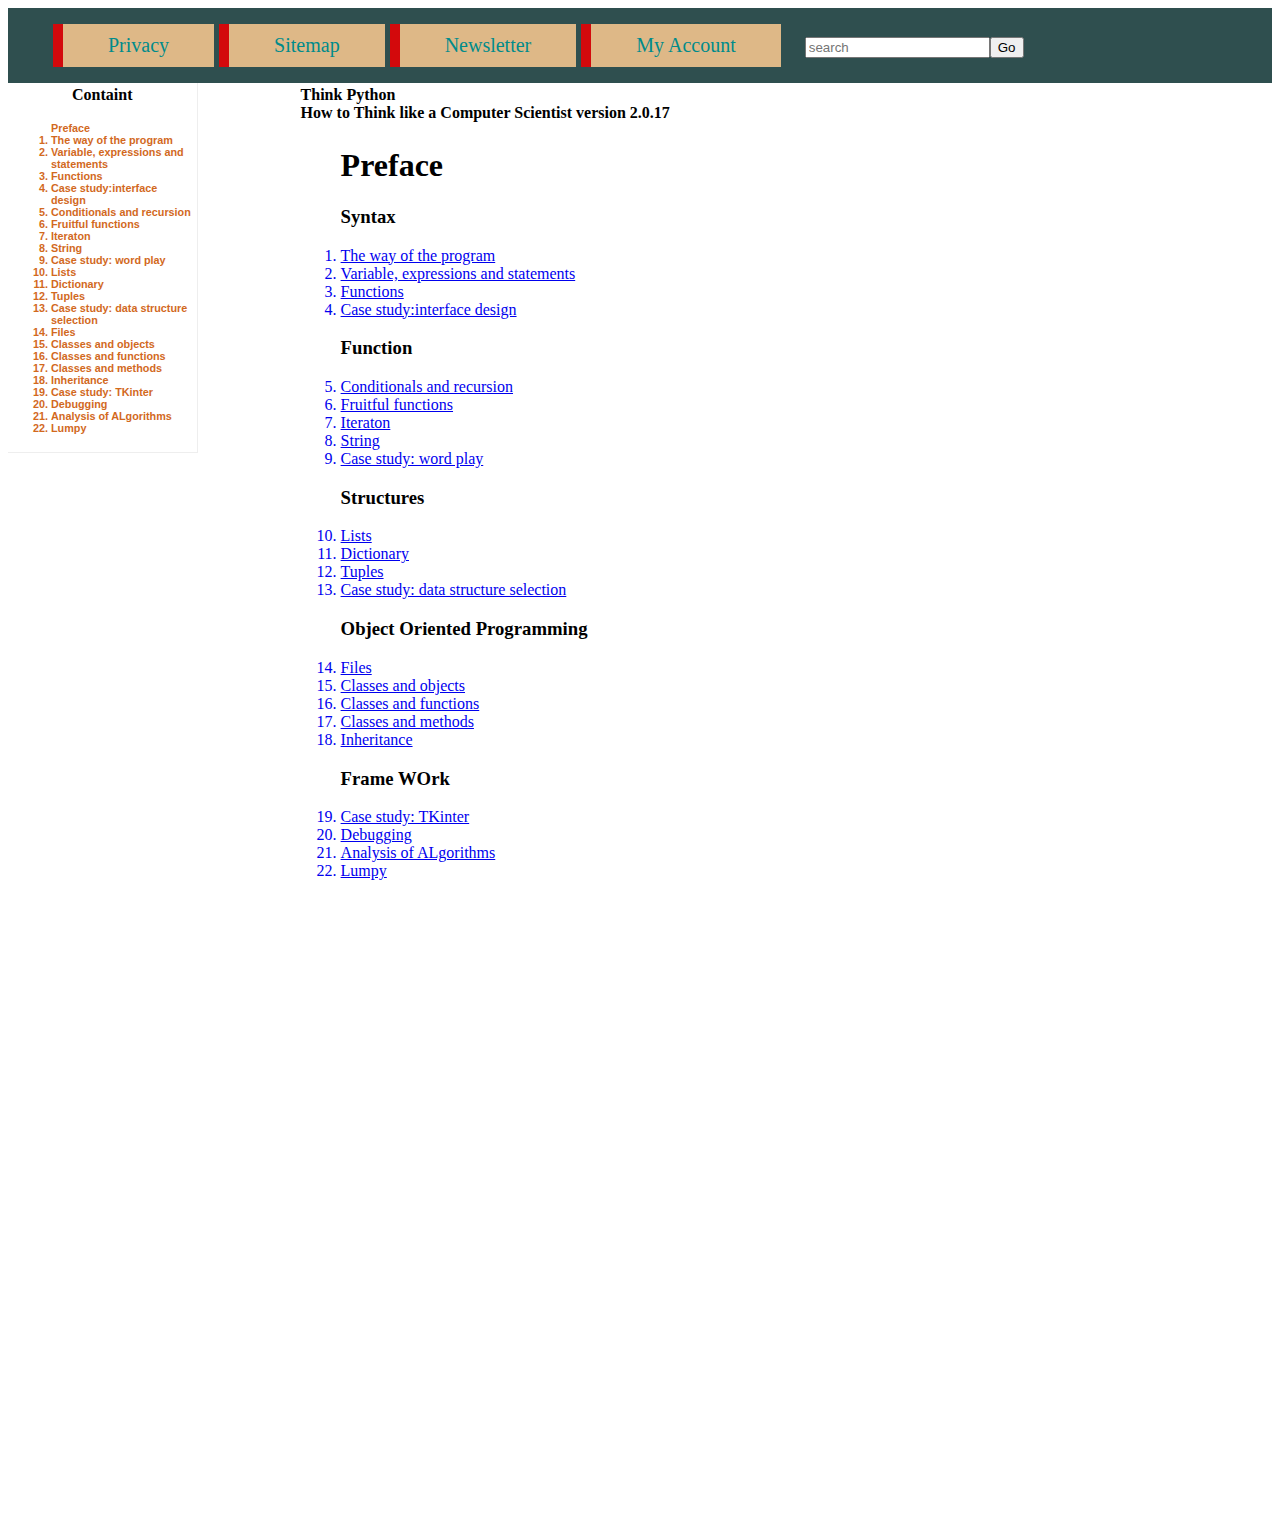
<file: index.html>
<!DOCTYPE html>
<html>
    <head>
			<title> Think Python</title>
		<meta name="viewport" content="width=device-width, initial-scale =1.0">
		<link rel="stylesheet" href="style1.css">
		<nav class="navigation">

			<ul>

				<li><a href="#"><span>Privacy</span></a></li>

				<li><a href="#"><span>Sitemap</span></a></li>

				<li><a href="#"><span>Newsletter</span></a></li>

				<li class="account"><a href="#"><span>My Account</span></a></li>

			</ul>
			
			<form>
				<input type="text" placeholder="search">
				<button>Go</button>
			</form>

		</nav>


	</head>
	<body id="body">
		<table id="table1">
					<th>
						Containt
					</th>
					
				<tr>
					<td class="sidebar">
						<ol>
							<a href=Preface.html ><h4>Preface</ h4></a>
							<a  href= #><li>The way of the program</li></a>
							<a href= #><li>Variable, expressions and statements</li></a>
							<a href= #><li>Functions</li></a>
							<a href= #><li>Case study:interface design</li></a>
							<a href= #><li>Conditionals and recursion</li></a>
							<a href= #><li>Fruitful functions</li></a>
							<a href= #><li>Iteraton</li></a>
							<a href= #><li>String</li></a>
							<a href= #><li>Case study: word play</li></a>
							<a href= #><li>Lists</li></a>
							<a href= #><li>Dictionary</li></a>
							<a href= #><li>Tuples</li></a>
							<a href= #><li>Case study: data structure selection</li></a>
							<a href= #><li>Files</li></a>
							<a href= #><li>Classes and objects</li></a>
							<a href= #><li>Classes and functions</li></a>
							<a href= #><li>Classes and methods</li></a>
							<a href= #><li>Inheritance</li></a>
							<a href= #><li>Case study: TKinter</li></a>
							<a href= #><li>Debugging</li></a>
							<a href= #><li>Analysis of ALgorithms</li></a>
							<a href= #><li>Lumpy</li></a>
						</ol>
					</td>
			    </tr>
			</table>
			<table id="tabele2">
				<th>
					Think Python <br>
						How to Think like a Computer Scientist   version 2.0.17
				</th>
				<tr>
					<td>
						<ol>
							<h1>Preface</h1>
							<h3>Syntax</h3>
							<a  href= #><li>The way of the program</li></a>
							<a href= #><li>Variable, expressions and statements</li></a>
							<a href= #><li>Functions</li></a>
							<a href= #><li>Case study:interface design</li></a>
							<h3>Function </h3>
							<a href= #><li>Conditionals and recursion</li></a>
							<a href= #><li>Fruitful functions</li></a>
							<a href= #><li>Iteraton</li></a>
							<a href= #><li>String</li></a>
							<a href= #><li>Case study: word play</li></a>
							<h3>Structures</h3>
							<a href= #><li>Lists</li></a>
							<a href= #><li>Dictionary</li></a>
							<a href= #><li>Tuples</li></a>
							<a href= #><li>Case study: data structure selection</li></a>
							<h3>Object Oriented Programming</h3>
							<a href= #><li>Files</li></a>
							<a href= #><li>Classes and objects</li></a>
							<a href= #><li>Classes and functions</li></a>
							<a href= #><li>Classes and methods</li></a>
							<a href= #><li>Inheritance</li></a>
							<h3>Frame WOrk</h3>
							<a href= #><li>Case study: TKinter</li></a>
							<a href= #><li>Debugging</li></a>
							<a href= #><li>Analysis of ALgorithms</li></a>
							<a href= #><li>Lumpy</li></a>
						</ol>
					</td>
				</tr>
				<tr>
					<td></td>
					<td></td>
				</tr>
		</table>
	</body>
</html>
</file>
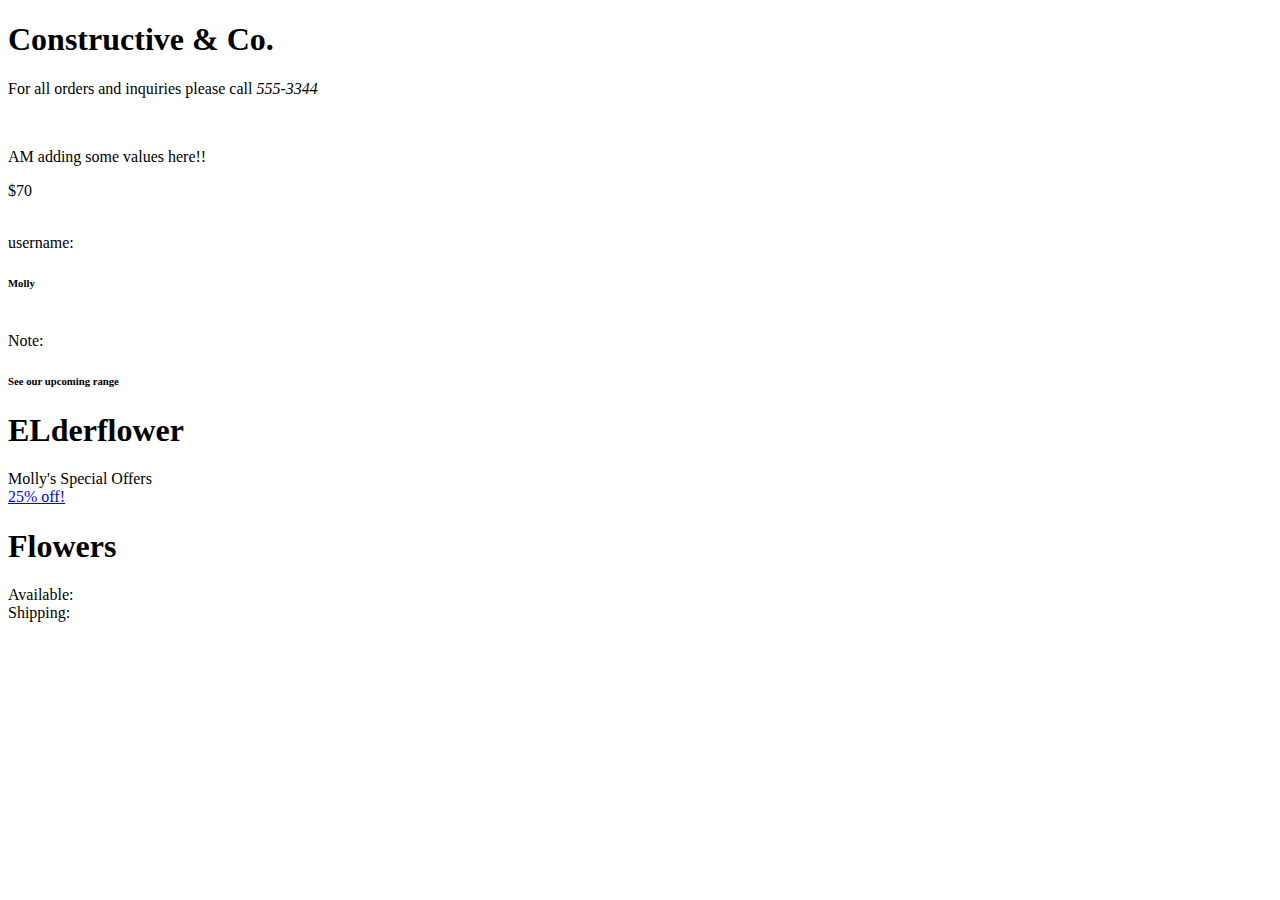
<file: dreamWave/index.html>
<!DOCTYPE html>
<html>
<head>
<meta charset="utf-8">
<title>welcome</title>
</head>

<body>
	<h1>Constructive &amp; Co.</h1>
	<p>For all orders and inquiries please call
	<em>555-3344</em></p>
	
	
	<br>
	<p>AM adding some values here!!</p>
	<div id="cost"> Cost: $5 per title</div>
	
	<br>
	<p>username: <h6 id="name">man</h6><br>
	Note: <h6 id="note"></h6></p>
	
	<h1>ELderflower</h1>
	<div id="content1">
		<div id="title">Special Offers</div>
		<div id="sign">Sign-up to receive personalized offers</div>
	</div>
	
	<h1>Flowers</h1>
	<div id="content_2">
		<div class="message">Available:
			<span id="stock"></span>
		</div>
		<div class="message">Shipping:
			<span id="shipping"></span>
		</div>	
	</div>
	
</body>
<script src="js/dateTime.js"></script>
<script src="js/variable.js"></script>
</html>
</file>
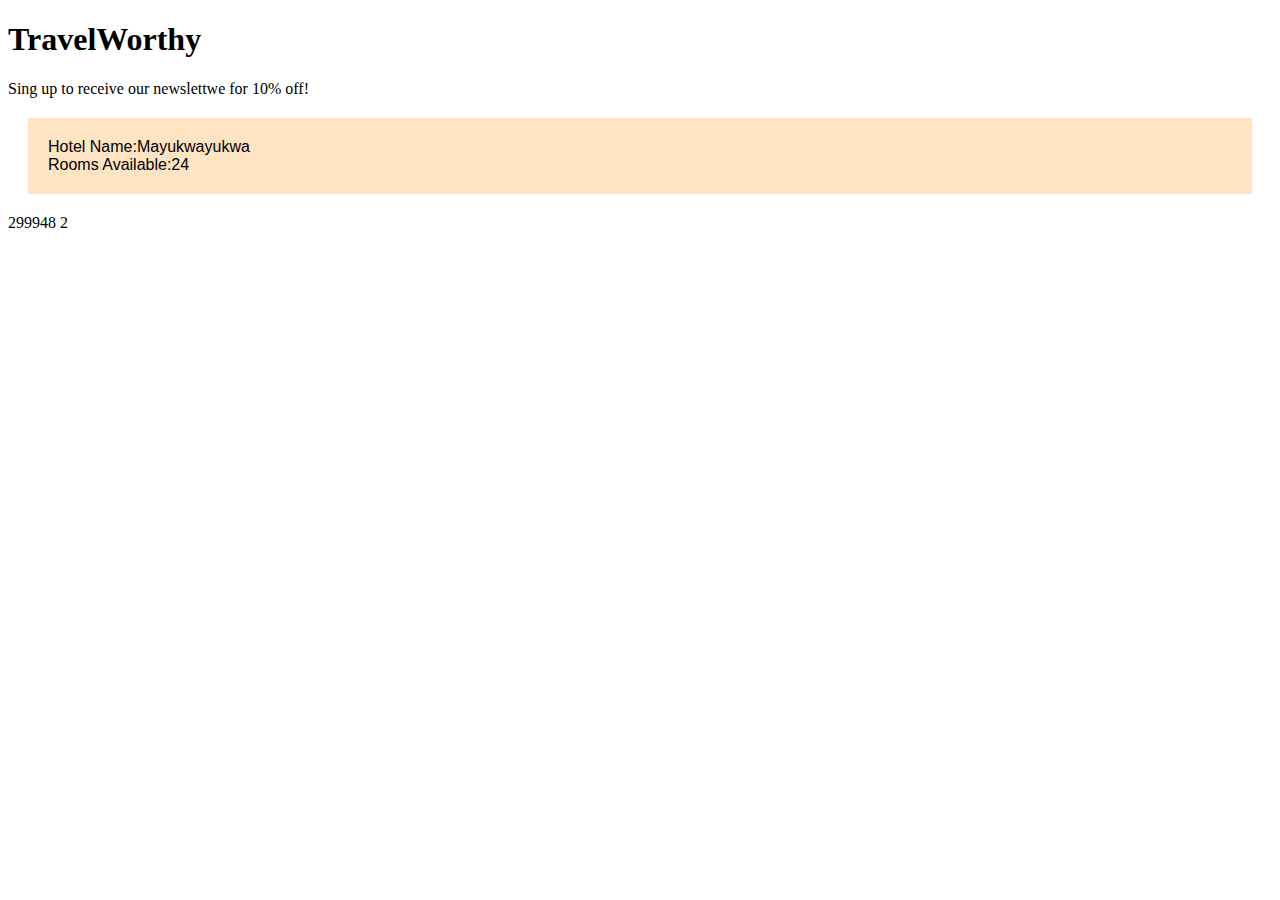
<file: dreamWave/basicFunction.html>
<!doctype html>
<html>
<head>
<meta charset="utf-8">
<title>Basic Function</title>
</head>

<body>
	<h1>TravelWorthy</h1>
	<div id="message">Welcome to our site!</div>
	
	<div style="background-color: bisque; margin: 20px; padding:20px; text-align:left; width: 100; align-content: center; font-size: 24; font-family: Gotham, 'Helvetica Neue', Helvetica, Arial, 'sans-serif; " id="hotel">
		Hotel Name:<span id="hotelName">None</span><br />
		Rooms Available:<pan id="roomsFree">null</pan>
	</div>
	
	<script src="js/basic-function.js"></script>
	<script src="js/objects.js"></script>
</body>
</html>
</file>
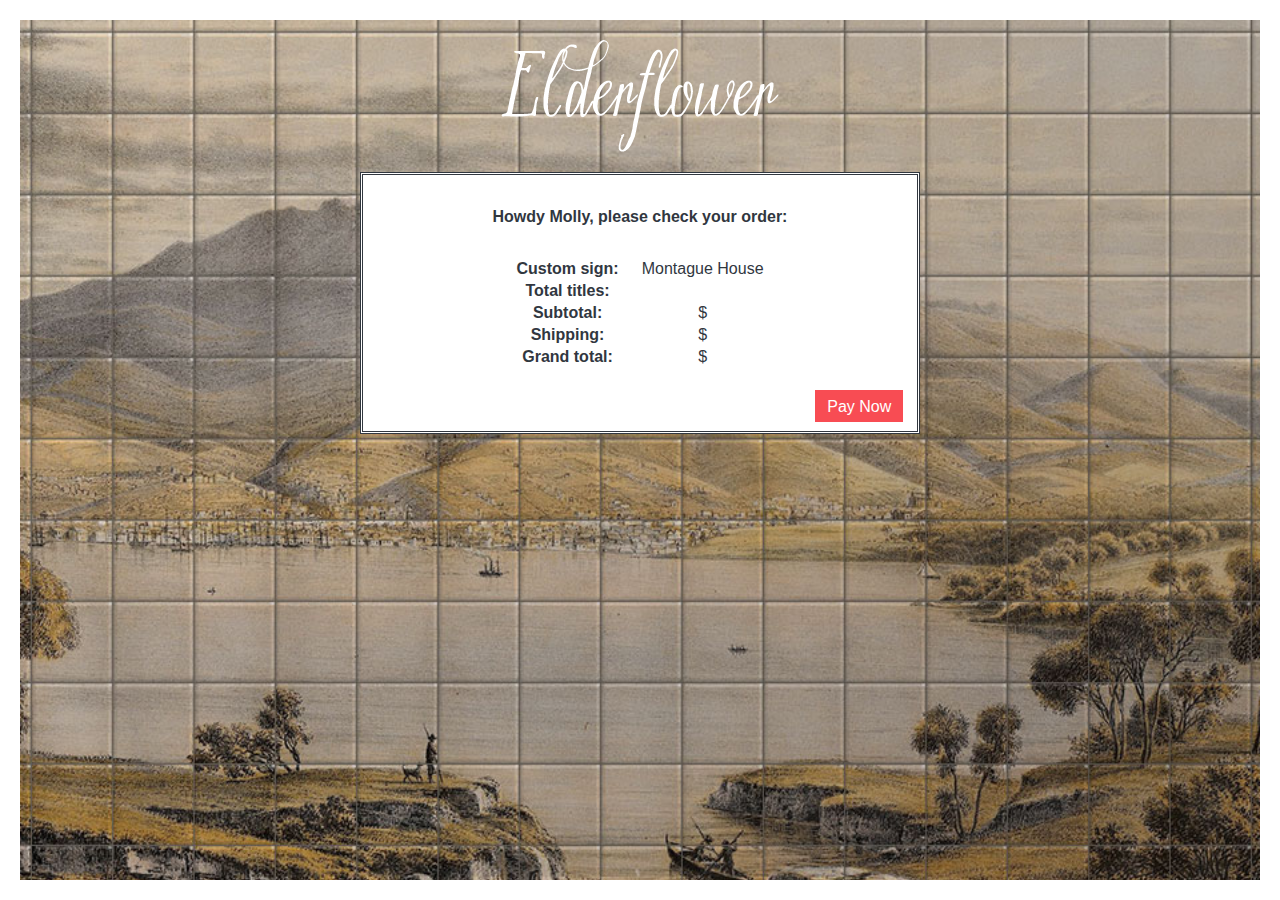
<file: dreamWave/basicJavaScriptExample.html>
<!doctype html>
<html>
<head>
	<meta charset="utf-8">
	<title>Basic JavaScript Instructions </title>
	<link rel="stylesheet" href="css/c02.css" />
</head>

<body>
	<h1>Elderflower</h1>
	<di id="content">
		<div id="greeting" class="message">Hello!</div>
		<table>
			<tr>
				<td>Custom sign: </td>
				<td id="userSign"></td>
			</tr>
			<tr>
				<td>Total titles: </td>
				<td id="titles"></td>
			</tr>
			<tr>
				<td>Subtotal: </td>
				<td id="subTotal">$</td>
			</tr>
			<tr>
				<td>Shipping: </td>
				<td id="shipping">$</td>
			</tr>
			<tr>
				<td>Grand total: </td>
				<td id="grandTotal">$</td>
			</tr>			
		</table>
		<a href="#" class="action">Pay Now</a>
	</di>
</body>
<script src="js/example.js"></script>
</html>
</file>
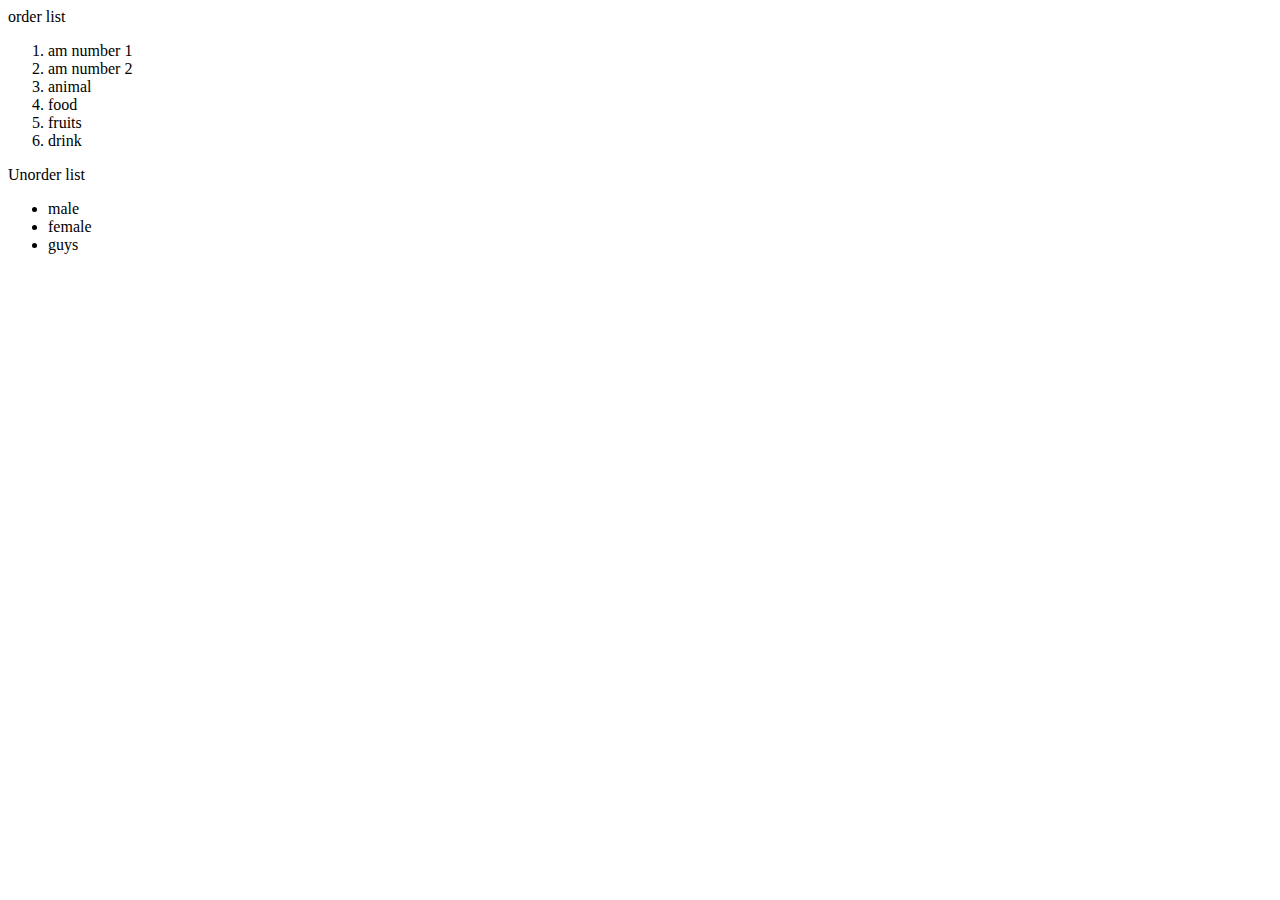
<file: Jogging Css/bullet.html>
<!doctype html>
<html>
	<head>
		<title>Bullet</title>
	</head>
	<body>
		order list
		
		<ol>
			<li>am number 1</li>
			<li>am number 2</li>
			<li>animal</li>
			<li>food</li>
			<li>fruits</li>
			<li>drink</li>
		</ol>
		
		Unorder list
		<ul>
			<li>male</li>
			<li>female</li>
			<li>guys</li>
		</ul>
	</body>
	
</html>
</file>
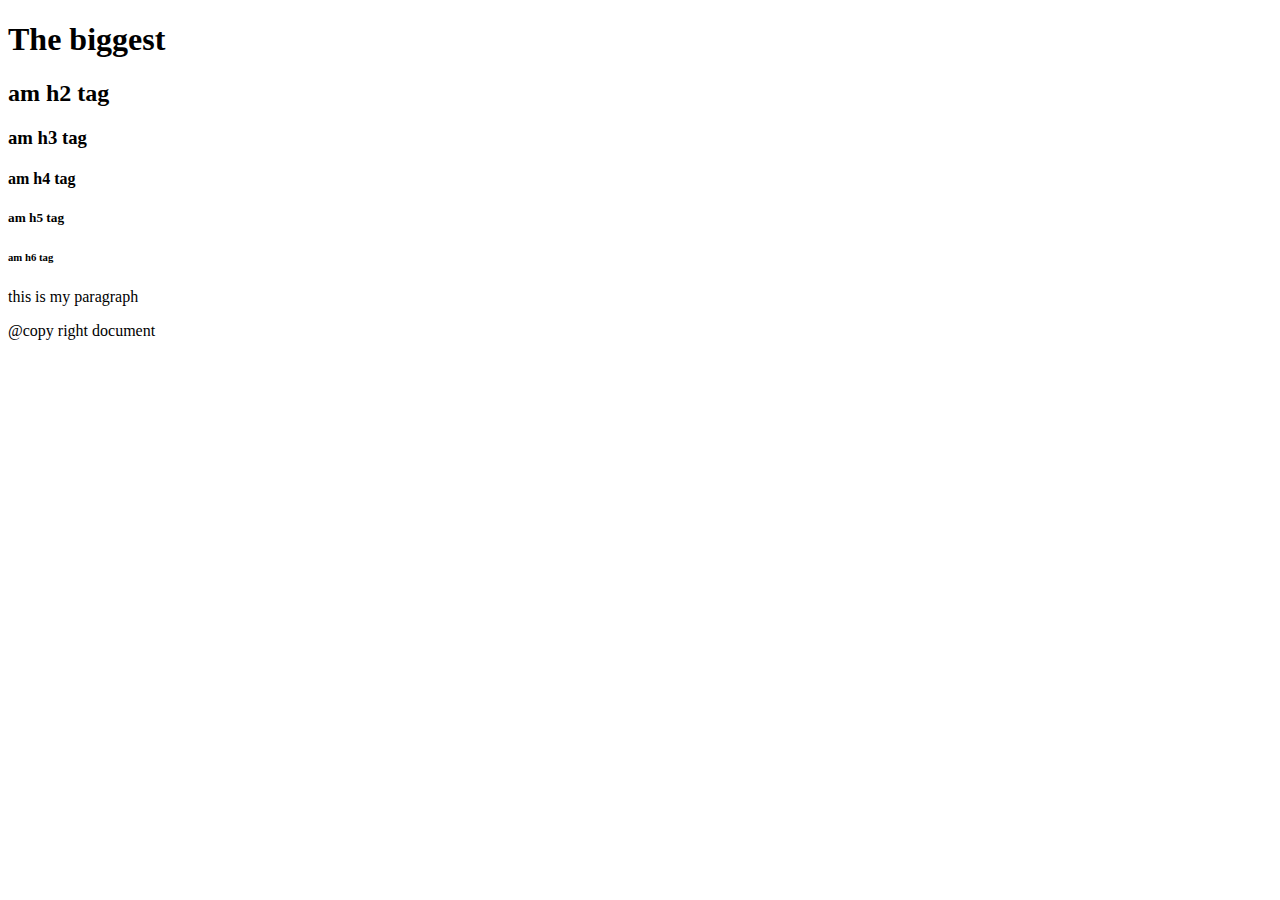
<file: Jogging Css/examp.html>
<!doctype html>
<html>
	<head>
		<title>Web Application</title>
	</head>
	<body>
			<h1>The biggest</h1>
			<h2>am h2 tag</h2>
			<h3>am h3 tag</h3>
			<h4>am h4 tag</h4>
			<h5>am h5 tag</h5>
			<h6>am h6 tag</h6>
			
			<p>this is my paragraph</p>
	</body>
	<footer>@copy right document</footer>
</html>
</file>
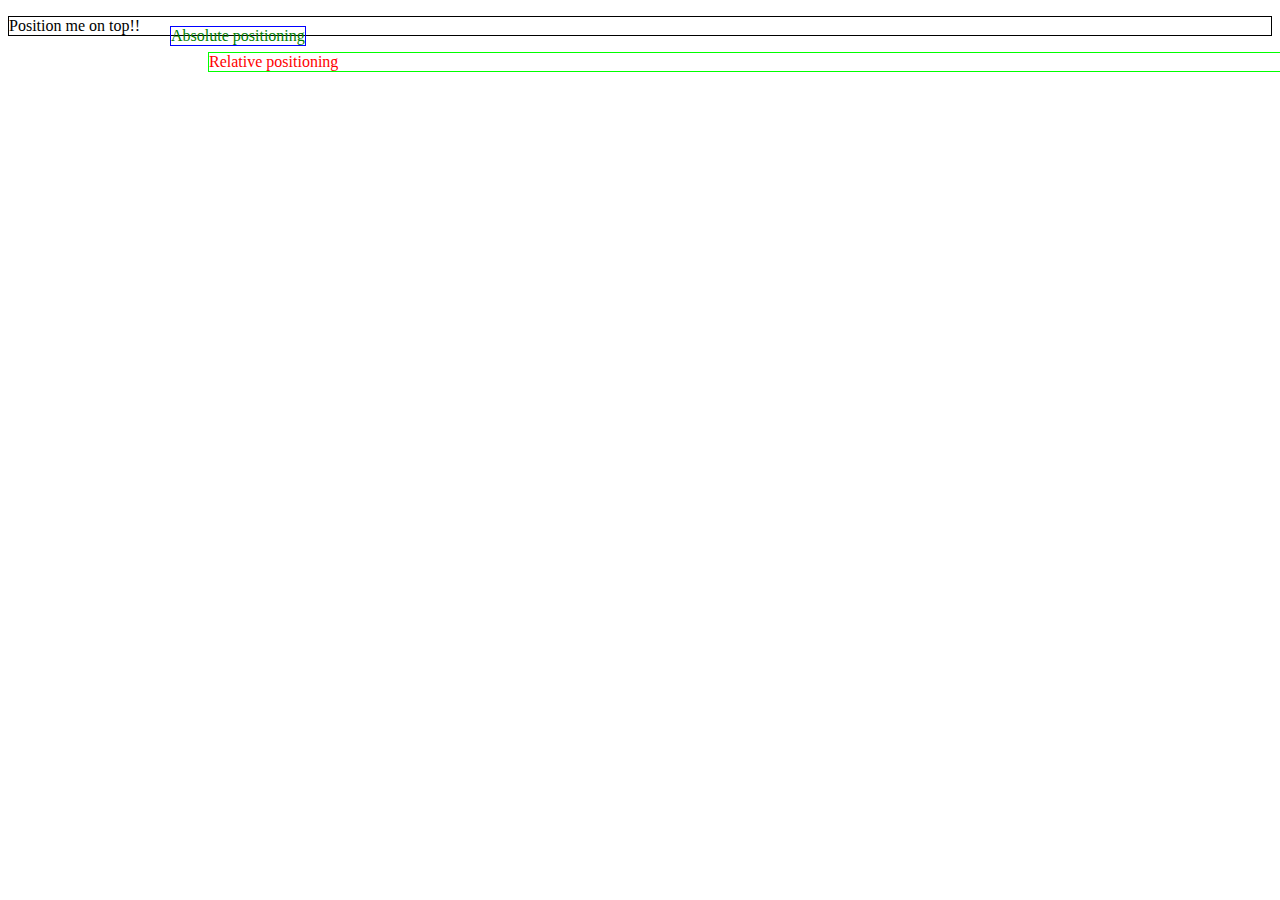
<file: Jogging Css/Position.html>
<!DOCTYPE html>
<html>
	<head>
		<title>Position</title>
		<style>
			.position{
				position: static;
				left:250px;
				color: black;
				border:1px solid black;
			}
			.relative{
				position: relative;
				color: red;
				top:0px;
				left: 200px;
				border:1px solid lime;
			}
			.absolute{
				position: absolute;
				top:10px;
				left:170px;
				color: green;
				border:1px solid blue;
			}
			p{
				color: blue;
			}
		</style>
	</head>
	
	<body>
		<P class="position">Position me on top!!</P>
		<p class="relative">Relative positioning</p>
		<p class="absolute">Absolute positioning</p>
	</body>
</html>
</file>
<file: style1.css>
@charset "utf-8";
/* CSS Document */
.navigation{
	background-color:darkslategrey;
	
}
.navigation ul{
	list-style: none;
	display: inline-flex;
	flex-wrap:wrap;
}

.navigation ul li{
	margin-left: 5px;
	border: 1px solid thin;
	border-left:10px solid #D3090C;
	background-color: burlywood;
	text-align:center;
	padding: 10px;
	
}
.navigation ul a{
	text-decoration: none;
	margin: 35px;
	font-size: 20px;
	font-family: Cambria, "Hoefler Text", "Liberation Serif", Times, "Times New Roman", "serif";
	color:darkcyan;
}

.navigation ul li:hover{
	background-color: darkturquoise;
	border-left:10px solid #14EC55;
	color:azure;
}

.navigation form{
	display: inline-flex;
	flex-wrap: wrap;
	padding: 20px;
}


#tabele2{
	margin: 0px auto 0px 10px;
	padding-left: 100px;
	float:center;
	text-align:left
}
#table1{
	max-width: 15%;
	float:left;
	border-right: 1px groove;
	border-bottom: 1px groove;
}
#body{
	height: 1500px;
}

.sidebar{
	font-size: 10.8px;
	font-family: Sans-serif;
}

.sidebar ol a{
	text-decoration: none;
	color:chocolate;
}

.sidebar ol a:hover{
	text-decoration: underline;
	color:#0F0303;
}

#center{
	margin: 50px;
	padding:0 50px 0 50px;
	width:500px;
}
</file>
<file: dreamWave/css/c02.css>
html {
    height: 100%;}

body {
    background-color: #b6a996;
    background: url('../images/hobart.jpg') no-repeat center center fixed;
    -webkit-background-size: cover;
    -moz-background-size: cover;
    -o-background-size: cover;
    background-size: cover;
    font-family: helvetica, arial, sans-serif;
    font-size: 100%;
    margin: 0;
    padding: 0;
    text-align: center;
    min-height: 100%;}

#content {
    background-color: #fff;
    border: 3px double #31373f;
    color: #31373f;
    display: inline-block;
    padding: 30px 50px;
    margin: 20px auto 50px auto;
    max-width: 580px;
    min-height: 4em;
    overflow: auto;
    text-align: center;}

h1, h2 {
    text-indent: 100%;
    white-space: nowrap;
    overflow: hidden;}

h1 {
    width: 278px;
    height: 112px;
    margin: 0 auto 0 auto;
    padding-top: 40px;
    background: url('../images/elderflower-logo.png') no-repeat bottom center;}

h2 {
    width: 286px;
    height: 18px;
    margin: 0 auto 20px auto;
    background: url('../images/custom-sign.png') no-repeat center center;}

#title {
    font-size: 120%;
    font-weight: bold;}

#cost, .action {
    background-color: #f84c53;
    color: #fff;
    width: auto;
    height: 1em;
    padding: 0.5em 0.75em;
    float: right;}
#cost {
    position: relative;
    top: 1em;
    right: 2em;}
.action {
    position: relative;
    top: 1.3em;
    right: -2.3em;}

#note {
    background-color: #31373f; 
    border-radius: 0.5em;
    color: #e3bb5a;
    padding: 0.5em 1em;
    margin-top: 1em;
    text-transform: uppercase;
    display: inline-block;}

a {
    color: #e3bb5a;
    text-decoration:none;}

.true, .false {
    background: url("../images/tick-cross.png");
    display: block;
    float:right;
    height: 25px;
    width: 25px;}
.false {
    background-position: 0 -25px;}

.message {
    font-weight: bold;
    line-height: 1.5em;
    height: 2em;
    display: block;
    clear: left;
    min-width: 10em;}

.message span { 
    font-weight: normal;}

.number {
    text-align: left;}

table {
    margin: 20px 100px 0 100px;}

tr td:first-child {
    font-weight: bold;
    padding-right: 20px;}

body:before, body:after {
    content: "";
    position: fixed;
    background: #fff;
    left: 0;
    right: 0;
    height: 20px;}

body:before {
    top: 0;}

body:after {
    bottom: 0;}

body {
    border-left: 20px solid #fff;
    border-right: 20px solid #fff;}
</file>
